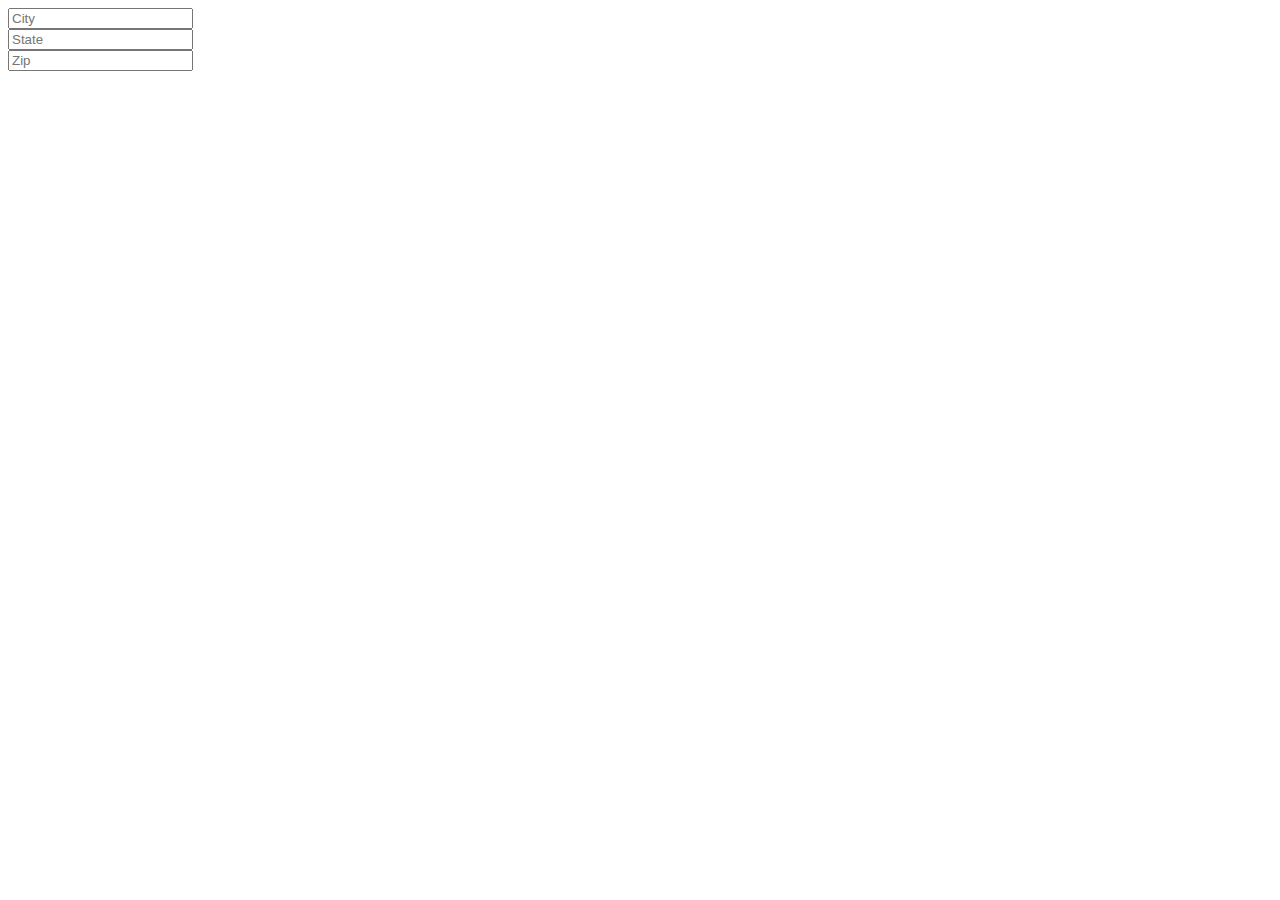
<file: konfirmasi.html>
<!doctype html>
<html lang="en">
    <head>
      <!-- Required meta tags -->
      <meta charset="utf-8">
      <meta name="viewport" content="width=device-width, initial-scale=1">

      <!-- Bootstrap CSS -->
      <link href="https://cdn.jsdelivr.net/npm/bootstrap@5.0.0-beta1/dist/css/bootstrap.min.css" rel="stylesheet" integrity="sha384-giJF6kkoqNQ00vy+HMDP7azOuL0xtbfIcaT9wjKHr8RbDVddVHyTfAAsrekwKmP1" crossorigin="anonymous">
      <link rel="stylesheet" href="style.css">
      <title>Undangan Pernikahan</title>
  </head>
  <body>
    <div class="row g-3">
        <div class="col-sm-7">
          <input type="text" class="form-control" placeholder="City" aria-label="City">
        </div>
        <div class="col-sm">
          <input type="text" class="form-control" placeholder="State" aria-label="State">
        </div>
        <div class="col-sm">
          <input type="text" class="form-control" placeholder="Zip" aria-label="Zip">
        </div>
      </div>

    <!-- Optional JavaScript; choose one of the two! -->

    <!-- Option 1: Bootstrap Bundle with Popper -->
    <script src="https://cdn.jsdelivr.net/npm/bootstrap@5.0.0-beta1/dist/js/bootstrap.bundle.min.js" integrity="sha384-ygbV9kiqUc6oa4msXn9868pTtWMgiQaeYH7/t7LECLbyPA2x65Kgf80OJFdroafW" crossorigin="anonymous"></script>

    <!-- Option 2: Separate Popper and Bootstrap JS -->
    <!--
    <script src="https://cdn.jsdelivr.net/npm/@popperjs/core@2.5.4/dist/umd/popper.min.js" integrity="sha384-q2kxQ16AaE6UbzuKqyBE9/u/KzioAlnx2maXQHiDX9d4/zp8Ok3f+M7DPm+Ib6IU" crossorigin="anonymous"></script>
    <script src="https://cdn.jsdelivr.net/npm/bootstrap@5.0.0-beta1/dist/js/bootstrap.min.js" integrity="sha384-pQQkAEnwaBkjpqZ8RU1fF1AKtTcHJwFl3pblpTlHXybJjHpMYo79HY3hIi4NKxyj" crossorigin="anonymous"></script>
    -->
  </body>
</html>
</file>
<file: style.css>
.selector-for-some-widget {
    box-sizing: content-box;
  }
  
  .container-fluid {
      padding-top: 15px;
      padding-right: 15px;
      padding-left: 15px;
      margin-right: auto;
      margin-left: auto;
      text-align: center;
      background: #f2f2f2;
      height: auto;
      padding-bottom: 15px;
      margin-bottom: 30px;
  }
  
  
  .cover-box  {
      width: 100%;
      display: flex;
      align-items: center;
      text-align: left;
  }
  
  .icon {
      max-width: 100%;
      height: auto;
      border: 0;
      vertical-align: auto;
      text-align: center;
  }
  
  .salam-pembuka  {
      text-align: center;
      margin-right: 20%;
      margin-left: 20%;
      margin-bottom: 15px;
  }
  
  .button-maps    {
      text-align: center;
      padding-top: 15px;
      padding-bottom: 25px;
  }
  
  .bride_bot_name {
      text-align: center;
      color: #111;
      padding: 0 20px;
      font-size: 30px;
      font-family: 'Sacramento', cursive;
      text-transform: capitalize;
      line-height: 20px;
  }
  
  .audio  {
      text-align: center;
      padding-top: 20px;
      padding-bottom: 20px;
  }
  
  .footer {
    padding: 30px;
    background-color: #111;
    color: #fff;
    text-align: center;
    margin-top: 30px;
    padding-top: 50px;
}
</file>
